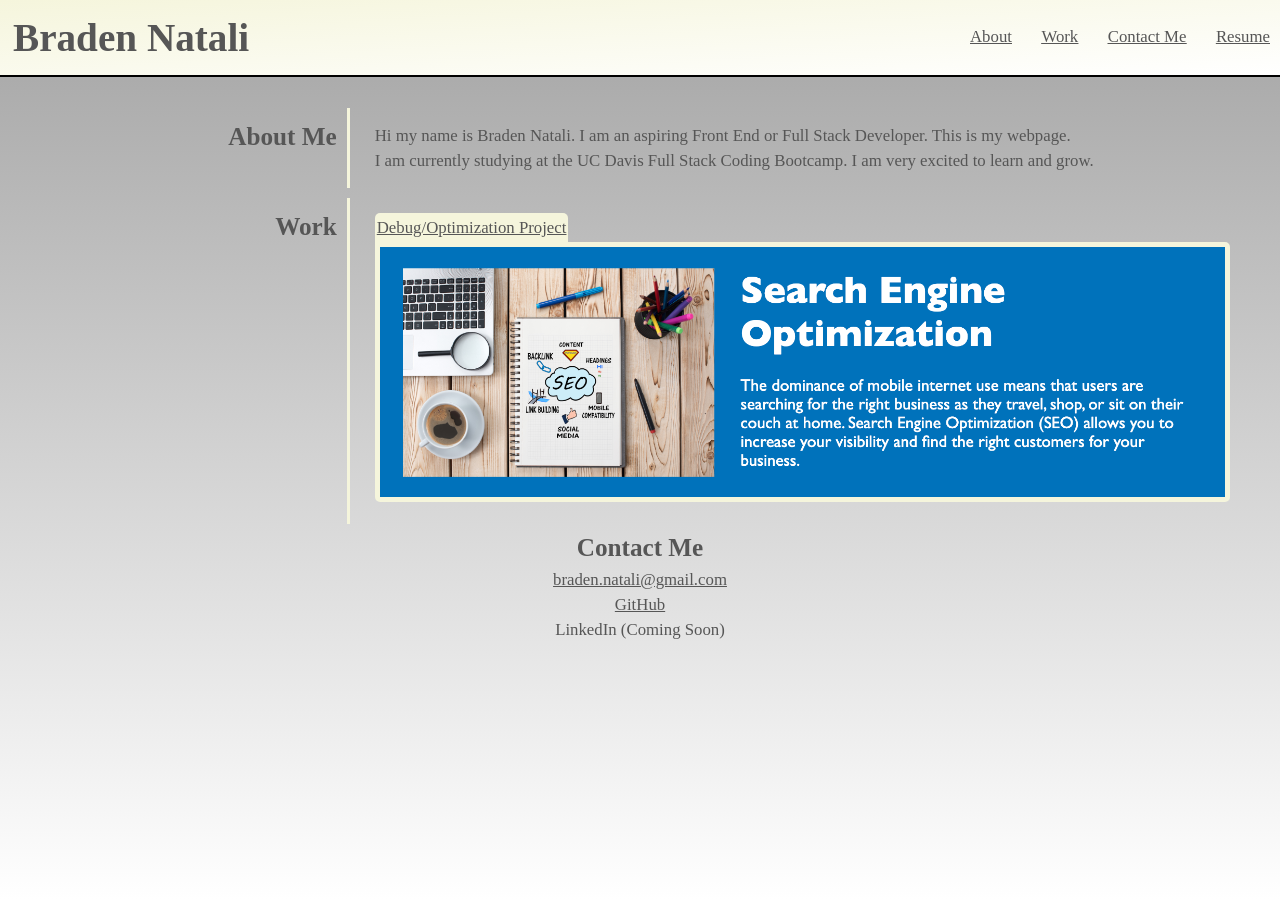
<file: index.html>
<!DOCTYPE html>
<html lang="en">
<head>
    <meta charset="UTF-8">
    <meta name="viewport" content="width=device-width, initial-scale=1.0">
    <link rel="stylesheet" href="./Assets/style.css"/>
    <link rel="stylesheet" href="./Assets/reset.css"/>
    <title>My Webpage</title>
</head>


<body>
    <header>
        <nav class="navbar">
            <h1 class="pagetitle"> Braden Natali</h1>
            <ul class="reflist">
                <li><a href="#">About</a></li>
                <li><a href="#">Work</a></li>
                <li><a href="#">Contact Me</a></li>
                <li><a href="#">Resume</a></li>
            </ul>
        </nav>
    </header>
    <main>
        <figure>
        </figure>
        <div class="container">
            <aside class= cardheader> 
                <h2> About Me</h2> 
            </aside>

            <section class=card> 
                <p>Hi my name is Braden Natali. I am an aspiring Front End or Full Stack Developer. This is my webpage.</p>
                <p>I am currently studying at the UC Davis Full Stack Coding Bootcamp. I am very excited to learn and grow. </p>
            </section>
        </div>    
        <div class="container"> 
            <aside class="cardheader">
                <h2>Work</h2>
            </aside>

            <section>
                <p class="worktitle"> <a href="https://bradennatali.github.io/challenge-week-1/">Debug/Optimization Project</a></p>
                <div class="workcard">
                    <p><a href="https://bradennatali.github.io/challenge-week-1/"><img src="./Assets/Work shot.png" alt="Link to work"></a></p>
                </div>
            </section>
        </div>

        <footer>
            <h2 class=cardheader>Contact Me</h2>
                <div>
                    <ul>
                        <li><a href="mailto:braden.natali@gmail.com">braden.natali@gmail.com</a></li>
                        <li><a href="https://github.com/bradennatali">GitHub</a></li>
                        <li>LinkedIn (Coming Soon)</li>
                    </ul>
                </div>
        
        </footer>
    </main>
</body>

</html>
</file>
<file: Assets/style.css>
* {
    margin: 0px;
    padding: 0px;
}

:root {
    --dark: rgb(86, 86, 86);
    --light: lightgray;
    --white: white;
    --accent: #592500;
    --accent2: rgb(204, 85, 0);
    --accent3: beige;
    --accent4: navy;
    --accent5: #808000;
}

::selection {
    color: var(--accent5);
}

html {
    font-size: 70%;
    min-height: 100%;
    background-image: linear-gradient(180deg, rgb(164, 164, 164), white);
}

body {
    color: var(--dark);
    font-size: 1.5rem;
    font-family:Georgia, 'Times New Roman', Times, serif;
    line-height: 1.25;
    min-width: none;
    min-height: none
    ;
}

main {
    max-width: 1200px;
    margin: 10px;
    line-height: 1.5;
    margin: 2% auto;
    display: block;
}

a {
    color: var(--dark);
}

a:visited {
    text-decoration: none;
}

a:hover {
    color: var(--accent2);
}

nav{
    background-image: linear-gradient(to bottom right, beige, white);
    color: var(--dark);
    display: flex;
    justify-content: space-between;
    align-items: center;
    padding: 10px;
    border-bottom: 2px solid black; 
}

.reflist {
    display: flex;
    justify-content: space-between;
    text-decoration: underline;
    min-width: 300px;
    list-style: none;
}

nav a {
    color: var(--dark);
}

nav a:hover {
    color: var(--accent2)
}

.pagetitle {
    text-align: left;
    margin: 3px;
    font-size: 3.5rem;
}

figure {
   align-items: center;
}

.container {
    display: flex;
}

 /* This was the hardest part of the code. 
 Getting the Aside boxes and section boxes to stack vertically */

aside {
    border-right: 3px solid beige;
    padding: 10px;
    margin: 5px;
    flex: 1;
    text-align: right;
}


section {
    margin: 10px;
    text-align: left;
    padding: 10px;
    flex: 3;
    text-align: left;
}

img {
    border: solid 5px beige;
    max-width: 100%;
    object-fit: cover;
    border-top-right-radius: 5px;
    border-bottom-right-radius: 5px;
    border-bottom-left-radius: 5px;
}

img:hover {
    opacity: 0.75;
    transition: all 0.25s ease-in-out;
}

.worktitle {
    background-color: beige;
    display: inline-flex;
    padding: 2px;
    color: var(--dark);
    text-decoration: none;
    font-size: 1.5rem;
    border-top-left-radius: 5px;
    border-top-right-radius: 5px;
}


footer {
    text-align: center;
}

footer ul{
    list-style: none;
    color: var(--dark);
}

footer a {
    color: var(--dark);
}

footer a:hover {
    color: var(--accent2);
}






@media screen and (max-width: 768px) {
    
    main,
    nav {
      flex-direction: column;
    }

    .card,
    .cardheader {
        flex-direction: column;
    }

}
</file>
<file: Assets/Challenge 2/style.css>
* {
    margin: 0px;
    padding: 0px;
}

:root {
    --dark: rgb(86, 86, 86);
    --light: lightgray;
    --white: white;
    --accent: #592500;
    --accent2: rgb(204, 85, 0);
    --accent3: beige;
    --accent4: navy;
    --accent5: #808000;
}

::selection {
    color: var(--accent5);
}

html {
    font-size: 70%;
    min-height: 100%;
    background-image: linear-gradient(180deg, rgb(164, 164, 164), white);
}

body {
    color: var(--dark);
    font-size: 1.5rem;
    font-family:Georgia, 'Times New Roman', Times, serif;
    line-height: 1.25;
    min-width: none;
    min-height: none
    ;
}

main {
    max-width: 1200px;
    margin: 10px;
    line-height: 1.5;
    margin: 2% auto;
    display: block;
}

a {
    color: var(--dark);
}

a:visited {
    text-decoration: none;
}

a:hover {
    color: var(--accent2);
}

nav{
    background-image: linear-gradient(to bottom right, beige, white);
    color: var(--dark);
    display: flex;
    justify-content: space-between;
    align-items: center;
    padding: 10px;
    border-bottom: 2px solid black; 
}

.reflist {
    display: flex;
    justify-content: space-between;
    text-decoration: underline;
    min-width: 300px;
    list-style: none;
}

nav a {
    color: var(--dark);
}

nav a:hover {
    color: var(--accent2)
}

.pagetitle {
    text-align: left;
    margin: 3px;
    font-size: 3.5rem;
}

figure {
   align-items: center;
}

.container {
    display: flex;
}

 /* This was the hardest part of the code. 
 Getting the Aside boxes and section boxes to stack vertically */

aside {
    border-right: 3px solid beige;
    padding: 10px;
    margin: 5px;
    flex: 1;
    text-align: right;
}


section {
    margin: 10px;
    text-align: left;
    padding: 10px;
    flex: 3;
    text-align: left;
}

img {
    border: solid 5px beige;
    max-width: 100%;
    object-fit: cover;
    border-top-right-radius: 5px;
    border-bottom-right-radius: 5px;
    border-bottom-left-radius: 5px;
}

img:hover {
    opacity: 0.75;
    transition: all 0.25s ease-in-out;
}

.worktitle {
    background-color: beige;
    display: inline-flex;
    padding: 2px;
    color: var(--dark);
    text-decoration: none;
    font-size: 1.5rem;
    border-top-left-radius: 5px;
    border-top-right-radius: 5px;
}


footer {
    text-align: center;
}

footer ul{
    list-style: none;
    color: var(--dark);
}

footer a {
    color: var(--dark);
}

footer a:hover {
    color: var(--accent2);
}






@media screen and (max-width: 768px) {
    
    main,
    nav {
      flex-direction: column;
    }

    .card,
    .cardheader {
        flex-direction: column;
    }

}
</file>
